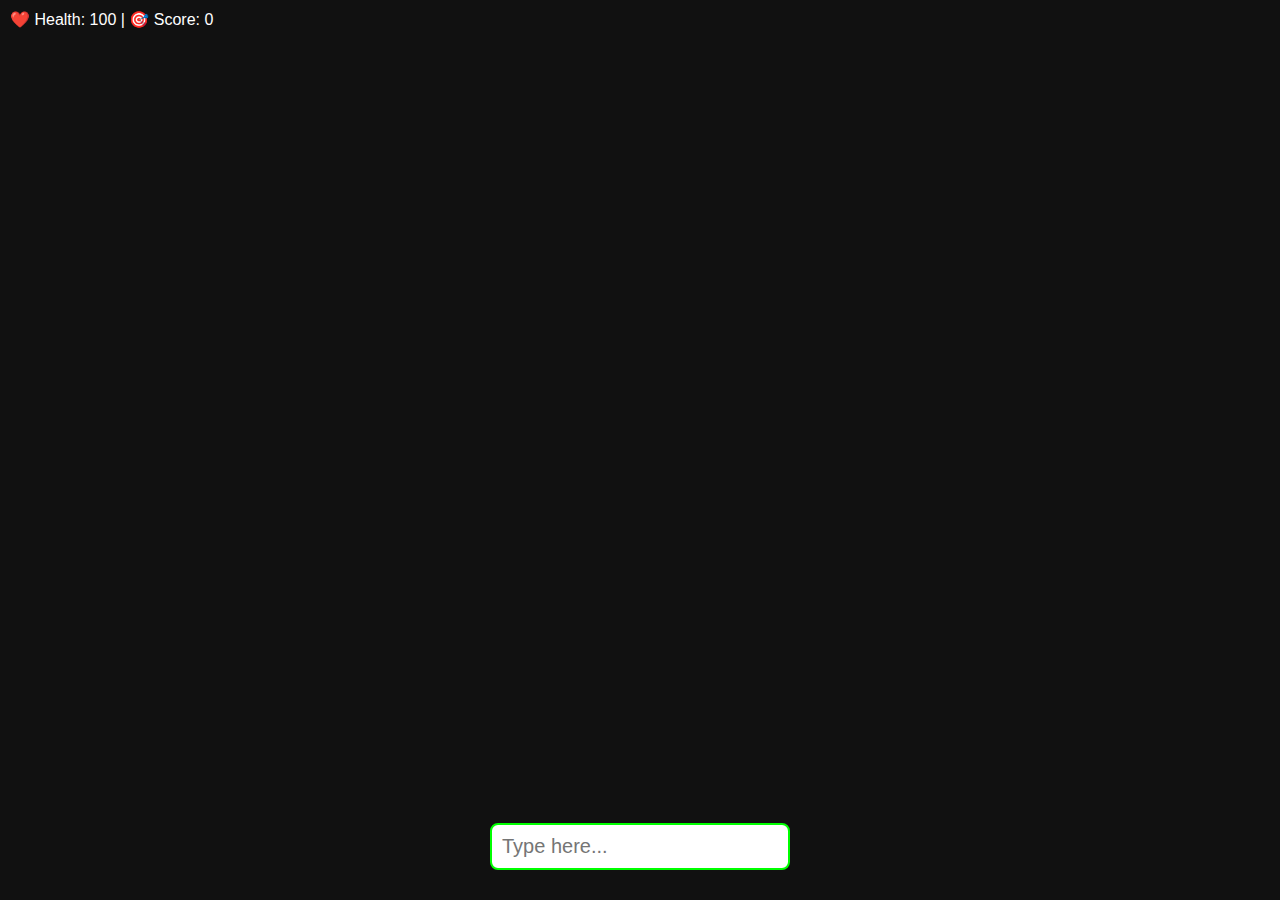
<file: index.html>
<!DOCTYPE html>
<html lang="en">
<head>
  <meta charset="UTF-8">
  <title>Typing Hero: Speed Master</title>
  <style>
    * {
      margin: 0;
      padding: 0;
      box-sizing: border-box;
    }
    
    body {
      
      background: #111;
      color: #fff;
      font-family: 'Segoe UI', sans-serif;
      overflow: hidden;
    }

    #game {
      position: relative;
      width: 100vw;
      height: 100vh;
    }

    .word {
      position: absolute;
      font-size: 24px;
      color: lime;
      font-weight: bold;
    }

    #ui {
      position: absolute;
      top: 10px;
      left: 10px;
      z-index: 10;
    }

    input {
      position: absolute;
      bottom: 30px;
      left: 50%;
      transform: translateX(-50%);
      padding: 10px;
      font-size: 20px;
      width: 300px;
      border: 2px solid lime;
      border-radius: 8px;
      outline: none;
    }

    #gameOver {
      position: absolute;
      top: 40%;
      left: 50%;
      transform: translate(-50%, -50%);
      font-size: 36px;
      color: red;
      display: none;
    }
  </style>
</head>
<body>
  <div id="game">
    <div id="ui">
      ❤️ Health: <span id="health">100</span> |
      🎯 Score: <span id="score">0</span>
    </div>
    <div id="gameOver">🛑 Game Over! Reload to play again.</div>
    <input type="text" id="input" autofocus placeholder="Type here..." />
  </div>

  <script>
    const words = [  "attack", "hero",  "keyboard", "enemy", "fast", "fire", "sword", "magic", "speed",
     "power", "focus", "ghost", "ninja", "master", "strike", "jump", "blast", "zero" ];

    const game = document.getElementById("game");
    const input = document.getElementById("input");
    const scoreEl = document.getElementById("score");
    const healthEl = document.getElementById("health");
    const gameOverEl = document.getElementById("gameOver");
    let activeWords = [];
    let score = 0;
    let health = 100;
    let wordSpeed = .5;

    function createWord() {
      const wordText = words[Math.floor(Math.random() * words.length)];
      const word = document.createElement("div");
      word.classList.add("word");
      word.innerText = wordText;
      word.style.left = Math.random() * (window.innerWidth - 100) + "px";
      word.style.top = "0px";
      game.appendChild(word);

      activeWords.push({ el: word, text: wordText, y: 0 });
    }

    function updateWords() {
      activeWords.forEach((wordObj, index) => {
        wordObj.y += wordSpeed;
        wordObj.el.style.top = wordObj.y + "px";

        // If word reaches bottom
        if (wordObj.y > window.innerHeight - 60) {
          game.removeChild(wordObj.el);
          activeWords.splice(index, 1);
          health -= 10;
          healthEl.innerText = health;

          if (health <= 0) {
            endGame();
          }
        }
      });
    }

    function endGame() {
      clearInterval(spawnInterval);
      clearInterval(updateInterval);
      gameOverEl.style.display = "block";
      input.disabled = true;
    }

    input.addEventListener("input", () => {
      const typed = input.value.trim().toLowerCase();
      const matchIndex = activeWords.findIndex(w => w.text.toLowerCase() === typed);

      if (matchIndex !== -1) {
        // Word matched
        game.removeChild(activeWords[matchIndex].el);
        activeWords.splice(matchIndex, 1);
        score += 10;
        wordSpeed += 0.1; // Increase difficulty
        scoreEl.innerText = score;
        input.value = "";
      }
    });

    // Intervals
    const spawnInterval = setInterval(createWord, 2500);
    const updateInterval = setInterval(updateWords, 30);
  </script>
</body>
</html>
</file>
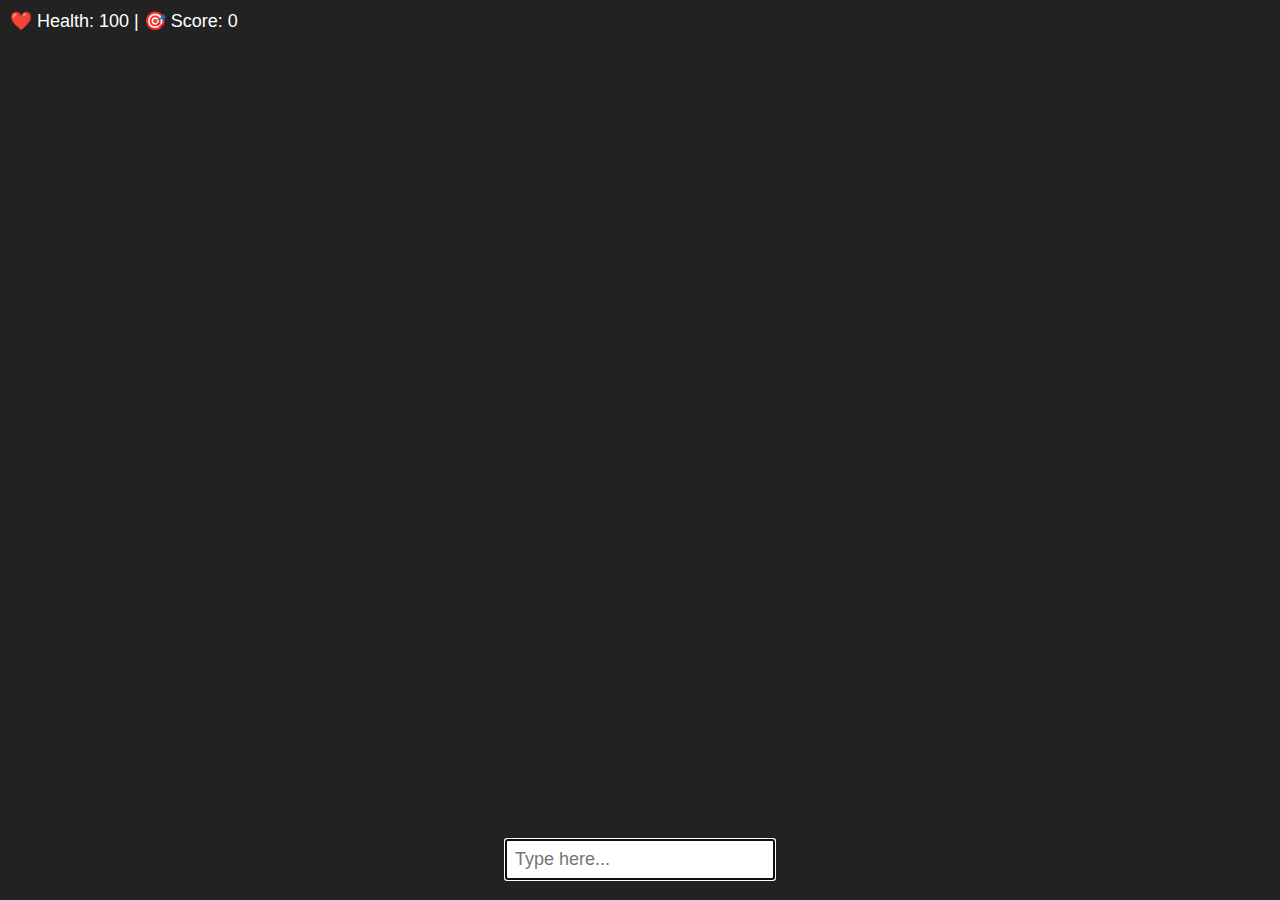
<file: index (1).html>
<!DOCTYPE html>
<html lang="en">
<head>
  <meta charset="UTF-8" />
  <title>Simple Typing Hero</title>
  <style>
    body {
      margin: 0;
      font-family: sans-serif;
      background: #222;
      color: white;
      overflow: hidden;
    }
    #game {
      position: relative;
      width: 100vw;
      height: 100vh;
    }
    .word {
      position: absolute;
      font-size: 20px;
      color: lime;
      font-weight: bold;
    }
    #input {
      position: absolute;
      bottom: 20px;
      left: 50%;
      transform: translateX(-50%);
      padding: 8px;
      font-size: 18px;
      width: 250px;
    }
    #info {
      position: absolute;
      top: 10px;
      left: 10px;
      font-size: 18px;
    }
    #over {
      display: none;
      position: absolute;
      top: 40%;
      left: 50%;
      transform: translate(-50%, -50%);
      font-size: 30px;
      color: red;
    }
  </style>
</head>
<body>
  <div id="game">
    <div id="info">❤️ Health: <span id="health">100</span> | 🎯 Score: <span id="score">0</span></div>
    <input id="input" placeholder="Type here..." autofocus />
    <div id="over">🛑 Game Over!</div>
  </div>

  <script>
    const words = ["fire", "jump", "fast", "ghost", "magic", "blast", "ninja"];
    const game = document.getElementById("game");
    const input = document.getElementById("input");
    const scoreEl = document.getElementById("score");
    const healthEl = document.getElementById("health");
    const over = document.getElementById("over");

    let active = [];
    let score = 0;
    let health = 100;
    let speed = 0.5;

    function makeWord() {
      const text = words[Math.floor(Math.random() * words.length)];
      const div = document.createElement("div");
      div.className = "word";
      div.innerText = text;
      div.style.left = Math.random() * (window.innerWidth - 100) + "px";
      div.style.top = "0px";
      game.appendChild(div);
      active.push({ el: div, text: text, y: 0 });
    }

    function moveWords() {
      active.forEach((w, i) => {
        w.y += speed;
        w.el.style.top = w.y + "px";
        if (w.y > window.innerHeight - 50) {
          game.removeChild(w.el);
          active.splice(i, 1);
          health -= 10;
          healthEl.innerText = health;
          if (health <= 0) endGame();
        }
      });
    }
  
    function endGame() {
      clearInterval(spawner);
      clearInterval(mover);
      over.style.display = "block";
      input.disabled = true;
    }

    input.addEventListener("input", () => {
      const typed = input.value.trim().toLowerCase();
      const index = active.findIndex(w => w.text === typed);
      if (index !== -1) {
        game.removeChild(active[index].el);
        active.splice(index, 1);
        score += 10;
        scoreEl.innerText = score;
        speed += 0.1;
        input.value = "";
      }
    });

    const spawner = setInterval(makeWord, 2500);
    const mover = setInterval(moveWords, 30);
  </script>
</body>
</html>
</file>
